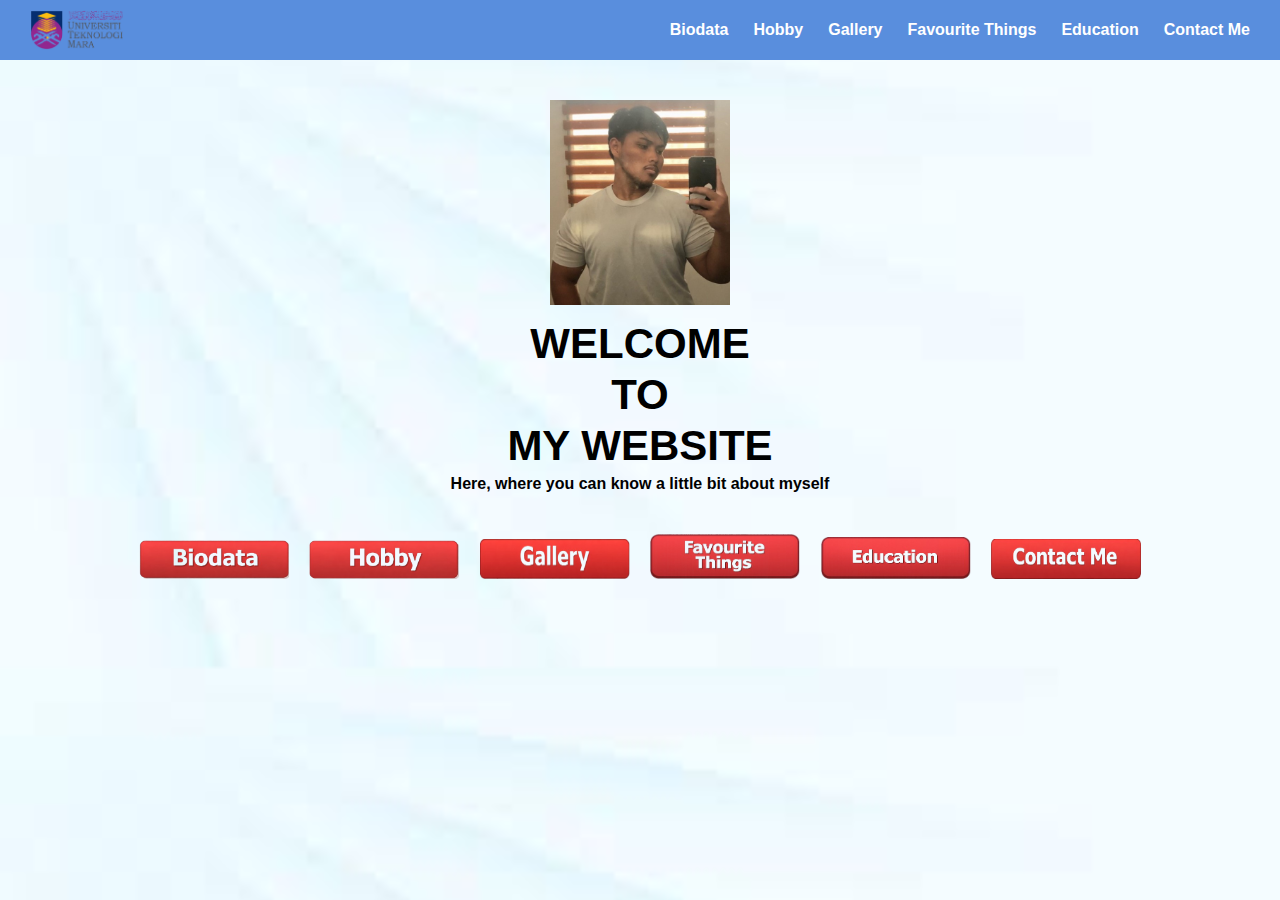
<file: index.html>
<!DOCTYPE html>
<html lang="en">

<head>
    <meta charset="UTF-8">
    <meta name="viewport" content="width=device-width, initial-scale=1.0">
    <title>Shed's Website</title>
    <link rel="stylesheet" href="style.css"> 
</head>

<body>

<nav>
    <img src="gambar.jpg/logo_uitm.png" alt="UiTM Logo" class="logo-nav">
    <div class="nav-links">
        <a href="biodata.html">Biodata</a>
        <a href="hobby.html">Hobby</a>
        <a href="gallery.html">Gallery</a>
        <a href="fav_things.html">Favourite Things</a>
        <a href="education.html">Education</a>
        <a href="contactme.html">Contact Me</a>
    </div>
</nav>

<!-- HERO section -->
<section class="hero">
    <img src="gambar.jpg/shedphoto.jpg" alt="Profile Picture">
    <h1>WELCOME</h1>
    <h1>TO</h1>
    <h1>MY WEBSITE</h1>
    <h4> Here, where you can know a little bit about myself</h4>
</section>

<!-- MENU section -->
<section class="menu-links">
    <a href="biodata.html"><img src="gambar.jpg/biodata_baru.png" alt="Biodata"></a>
    <a href="hobby.html"><img src="gambar.jpg/hobby_baru.png" alt="Hobby"></a>
    <a href="gallery.html"><img src="gambar.jpg/gallery.png" alt="Gallery" height="40" width="100"></a>
    <a href="fav_things.html"><img src="gambar.jpg/fav_things.png" alt="Favourite Things"></a>
    <a href="education.html"><img src="gambar.jpg/educaton.png" alt="Education"></a>
    <a href="contact_me.html"><img src="gambar.jpg/contact_me.png" alt="Contact" height="40" width="100"></a>
</section>

</body>
</html>
</file>
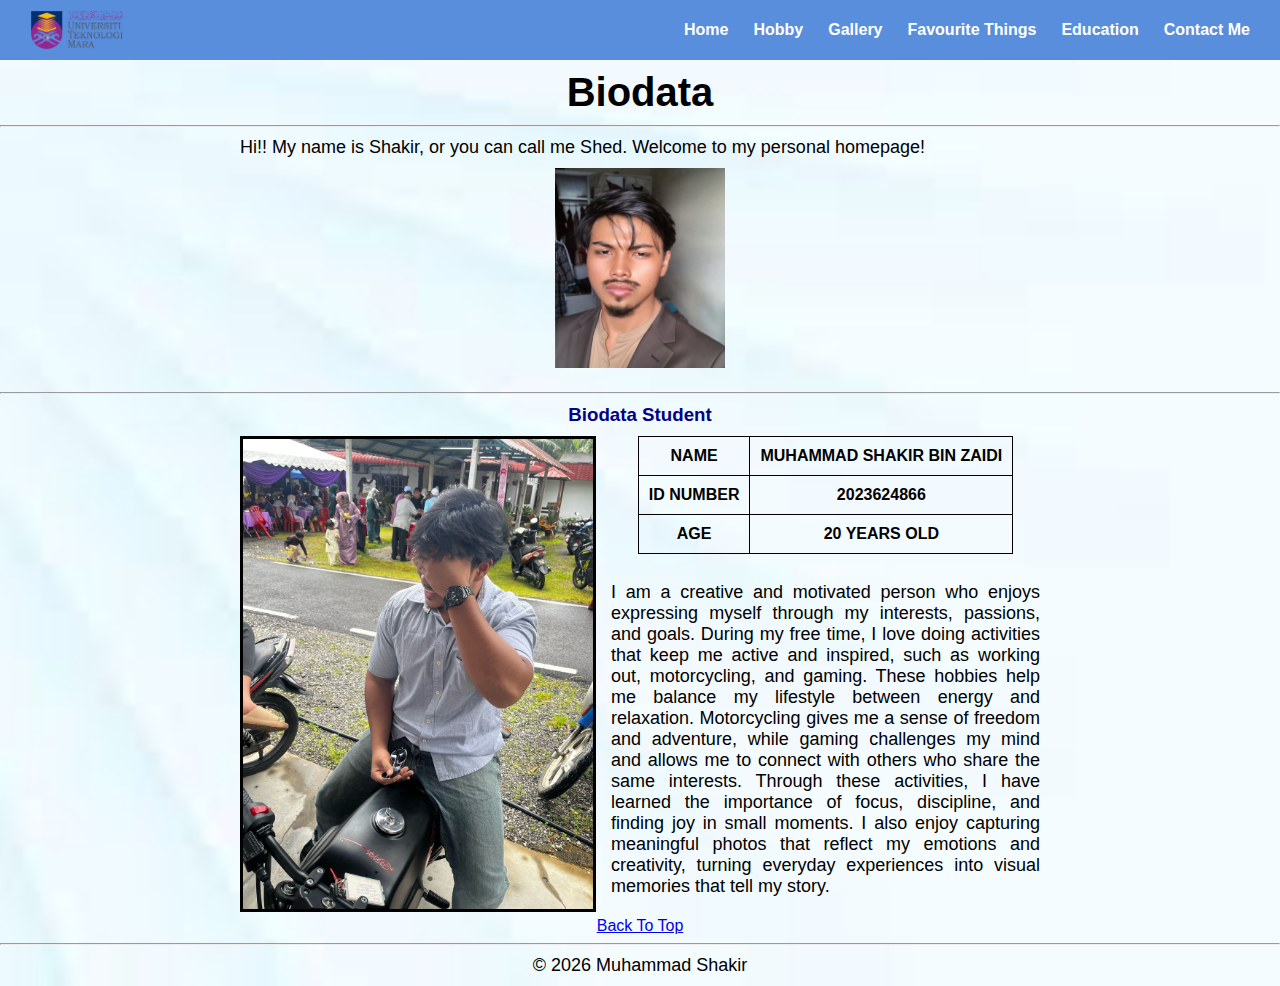
<file: biodata.html>
<!DOCTYPE html>
<html lang="en">
<head>
    <meta charset="UTF-8">
    <title>Biodata</title>
    <link rel="stylesheet" href="style.css"> 
</head>

<body>
<nav>
    <img src="gambar.jpg/logo_uitm.png" alt="UiTM Logo">
    <div class="nav-links">
        <a href="index.html">Home</a>
        <a href="hobby.html">Hobby</a>
        <a href="gallery.html">Gallery</a>
        <a href="fav_things.html">Favourite Things</a>
        <a href="education.html">Education</a>
        <a href="contactme.html">Contact Me</a>
    </div>
</nav>

<!-- HEADER -->
<header>
    <h1 class="text-center">Biodata</h1>
</header>

<hr>
<div class="text-center text-block">
<p>
Hi!! My name is Shakir, or you can call me Shed. Welcome to my personal homepage!
</p>
<img src="gambar.jpg/profile_picture1.jpg" alt="Profile Picture" height="200" width="170">
</div>

<hr>
<div class="text-center text-block">
<h3>Biodata Student</h3>
<img src="gambar.jpg/gmbr_2.jpg" alt="Student Picture" style="float:left; width:350px; height:470px; margin-right:15px; border:3px solid black;">

<table style="margin: 0 auto; border-collapse: collapse;">
    <tr>
        <th style="padding:10px; border:1px solid black;">NAME</th>
        <th style="padding:10px; border:1px solid black;">MUHAMMAD SHAKIR BIN ZAIDI</th>
    </tr>
    <tr>
        <th style="padding:10px; border:1px solid black;">ID NUMBER</th>
        <th style="padding:10px; border:1px solid black;">2023624866</th>
    </tr>
    <tr>
        <th style="padding:10px; border:1px solid black;">AGE</th>
        <th style="padding:10px; border:1px solid black;">20 YEARS OLD</th>
    </tr>
</table>
<br>

<p>

I am a creative and motivated person who enjoys expressing myself through my interests, passions, and goals. 
During my free time, I love doing activities that keep me active and inspired, such as working out, motorcycling, and gaming. 
These hobbies help me balance my lifestyle between energy and relaxation. Motorcycling gives me a sense of freedom and adventure, 
while gaming challenges my mind and allows me to connect with others who share the same interests. 
Through these activities, I have learned the importance of focus, discipline, and finding joy in small moments. 
I also enjoy capturing meaningful photos that reflect my emotions and creativity, turning everyday experiences into visual memories that tell my story.
</p>
</div>
<a href="#top">Back To Top</a> 
<hr>
<p class="text-center">© 2026 Muhammad Shakir</p>
</body>
</html>
</file>
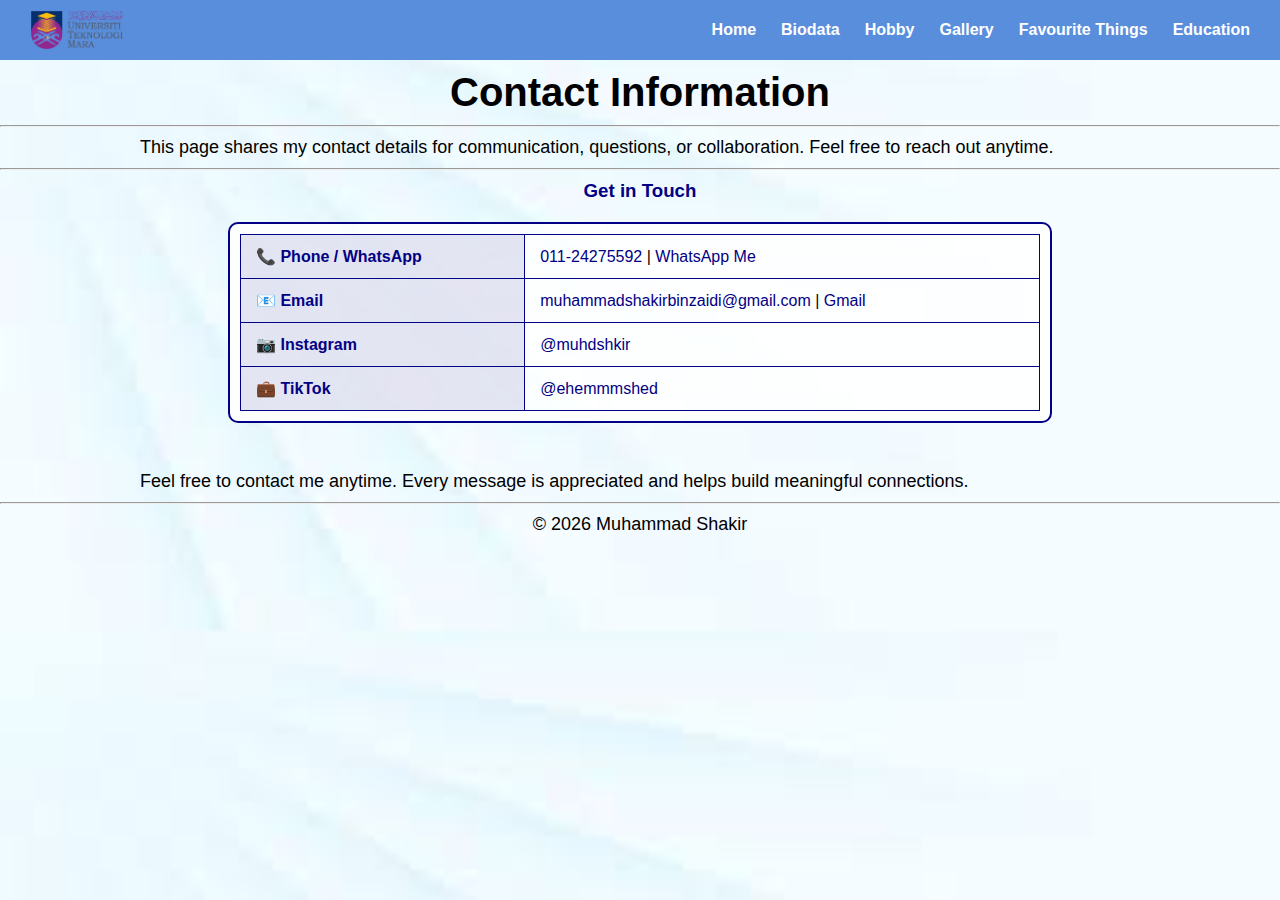
<file: contactme.html>
<!DOCTYPE html>
<html lang="en">

<head>
    <meta charset="UTF-8">
    <meta name="viewport" content="width=device-width, initial-scale=1.0">
    <title>Contact Me</title>
    <link rel="stylesheet" href="style.css"> 
</head>

<body>
<nav>
    <img src="gambar.jpg/logo_uitm.png" alt="UiTM Logo" class="logo-nav">
    <div class="nav-links">
        <a href="index.html">Home</a>
        <a href="biodata.html">Biodata</a>
        <a href="hobby.html">Hobby</a>
        <a href="gallery.html">Gallery</a>
        <a href="fav_things.html">Favourite Things</a>
        <a href="education.html">Education</a>
    </div>
</nav>

<header>
    <h1>Contact Information</h1>
</header>
<hr>

<p>
This page shares my contact details for communication, questions, or collaboration.
Feel free to reach out anytime.
</p>

<hr>

<h3>Get in Touch</h3>

<div class="contact-table">
    <table>
        <tr>
            <th>📞 Phone / WhatsApp</th>
            <td>
                <a href="tel:+601124275592">011-24275592</a> |
                <a href="https://wa.me/601124275592" target="_blank">WhatsApp Me</a>
            </td>
        </tr>
        <tr>
            <th>📧 Email</th>
            <td>
                <a href="mailto:muhammadshakirbinzaidi@gmail.com">muhammadshakirbinzaidi@gmail.com</a> |
                <a href="https://mail.google.com/mail/u/0/?tab=rm&ogbl#inbox?compose=new" target="_blank">Gmail</a>
            </td>
        </tr>
        <tr>
            <th>📷 Instagram</th>
            <td>
                <a href="https://www.instagram.com/muhdshkir/" target="_blank">@muhdshkir</a>
            </td>
        </tr>
        <tr>
            <th>💼 TikTok</th>
            <td>
                <a href="https://www.tiktok.com/@ehemmshed" target="_blank">@ehemmmshed</a>
            </td>
        </tr>
    </table>
</div>

<br>
<p>
Feel free to contact me anytime. Every message is appreciated and helps build meaningful connections.
</p>

<hr>
<p class="text-center">© 2026 Muhammad Shakir</p>

</body>
</html>
</file>
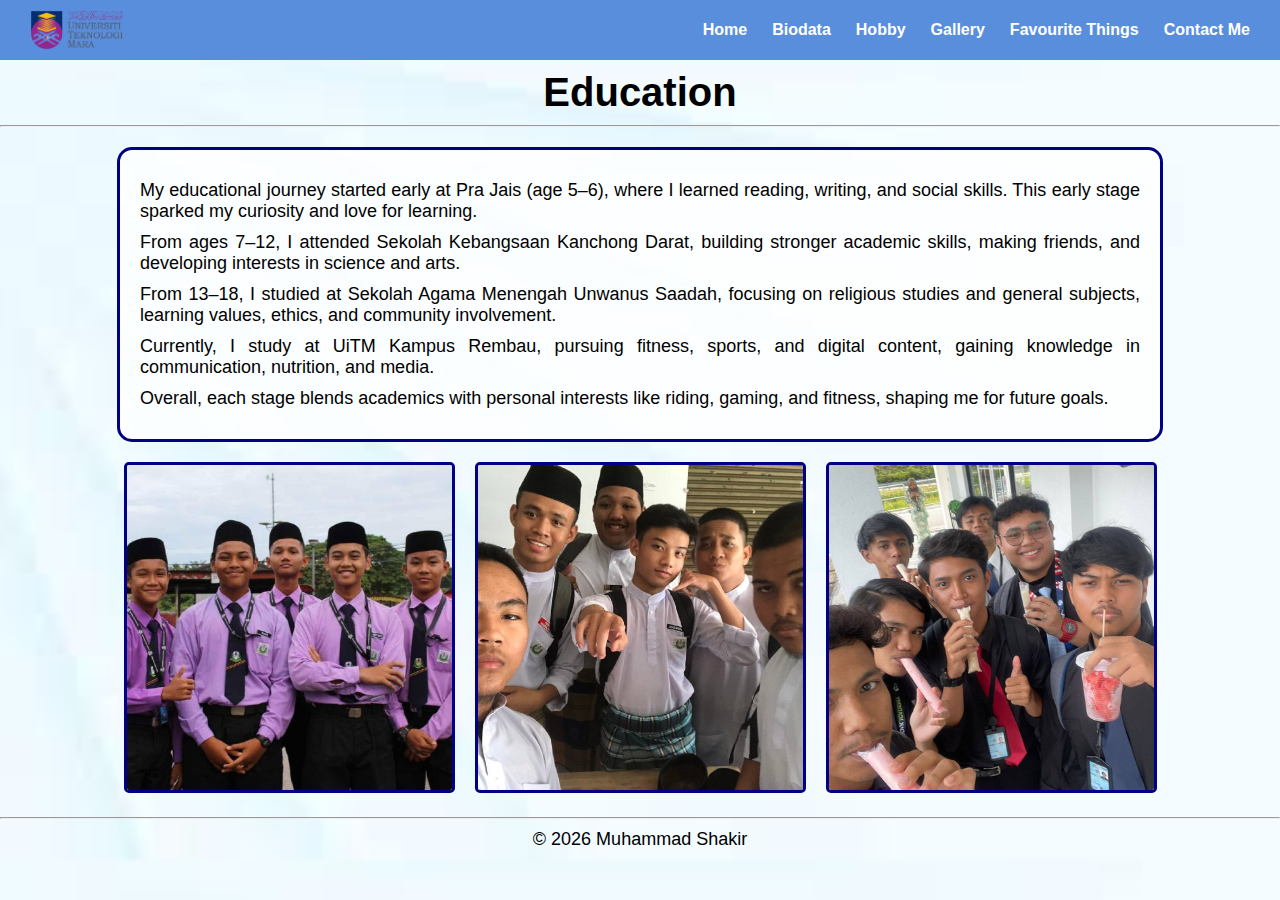
<file: education.html>
<!DOCTYPE html>
<html lang="en">

<head>
    <meta charset="UTF-8">
    <meta name="viewport" content="width=device-width, initial-scale=1.0">
    <title>Education</title>
    <link rel="stylesheet" href="style.css"> 
</head>

<body>
<nav>
    <img src="gambar.jpg/logo_uitm.png" alt="UiTM Logo" class="logo-nav">
    <div class="nav-links">
        <a href="index.html">Home</a>
        <a href="biodata.html">Biodata</a>
        <a href="hobby.html">Hobby</a>
        <a href="gallery.html">Gallery</a>
        <a href="fav_things.html">Favourite Things</a>
        <a href="contactme.html">Contact Me</a>
    </div>
</nav>

<header>
    <h1>Education</h1>
</header>
<hr>

<div class="education-box">
    <p>
        My educational journey started early at Pra Jais (age 5–6), where I learned reading, writing, and social skills.
        This early stage sparked my curiosity and love for learning.
    </p>

    <p>
        From ages 7–12, I attended Sekolah Kebangsaan Kanchong Darat, building stronger academic skills,
        making friends, and developing interests in science and arts.
    </p>

    <p>
        From 13–18, I studied at Sekolah Agama Menengah Unwanus Saadah, focusing on religious studies and general subjects,
        learning values, ethics, and community involvement.
    </p>

    <p>
        Currently, I study at UiTM Kampus Rembau, pursuing fitness, sports, and digital content,
        gaining knowledge in communication, nutrition, and media.
    </p>

    <p>
        Overall, each stage blends academics with personal interests like riding, gaming, and fitness,
        shaping me for future goals.
    </p>
</div>

<div class="gallery">
    <a href="gambar.jpg/samus.jpg">
    <img src="gambar.jpg/samus.jpg" alt="Sekolah Agama Menengah Unwanus Saadah"></a>
    <a href="gambar.jpg/samus_botak.jpg">
    <img src="gambar.jpg/samus_botak.jpg" alt="Sekolah Agama Menengah Unwanus Saadah Lain"></a>
    <a href="gambar.jpg/kt_uitm.jpg">
    <img src="gambar.jpg/kt_uitm.jpg" alt="UiTM Kampus Rembau"></a>
</div>

<hr>
<p class="text-center">© 2026 Muhammad Shakir</p>

</body>
</html>
</file>
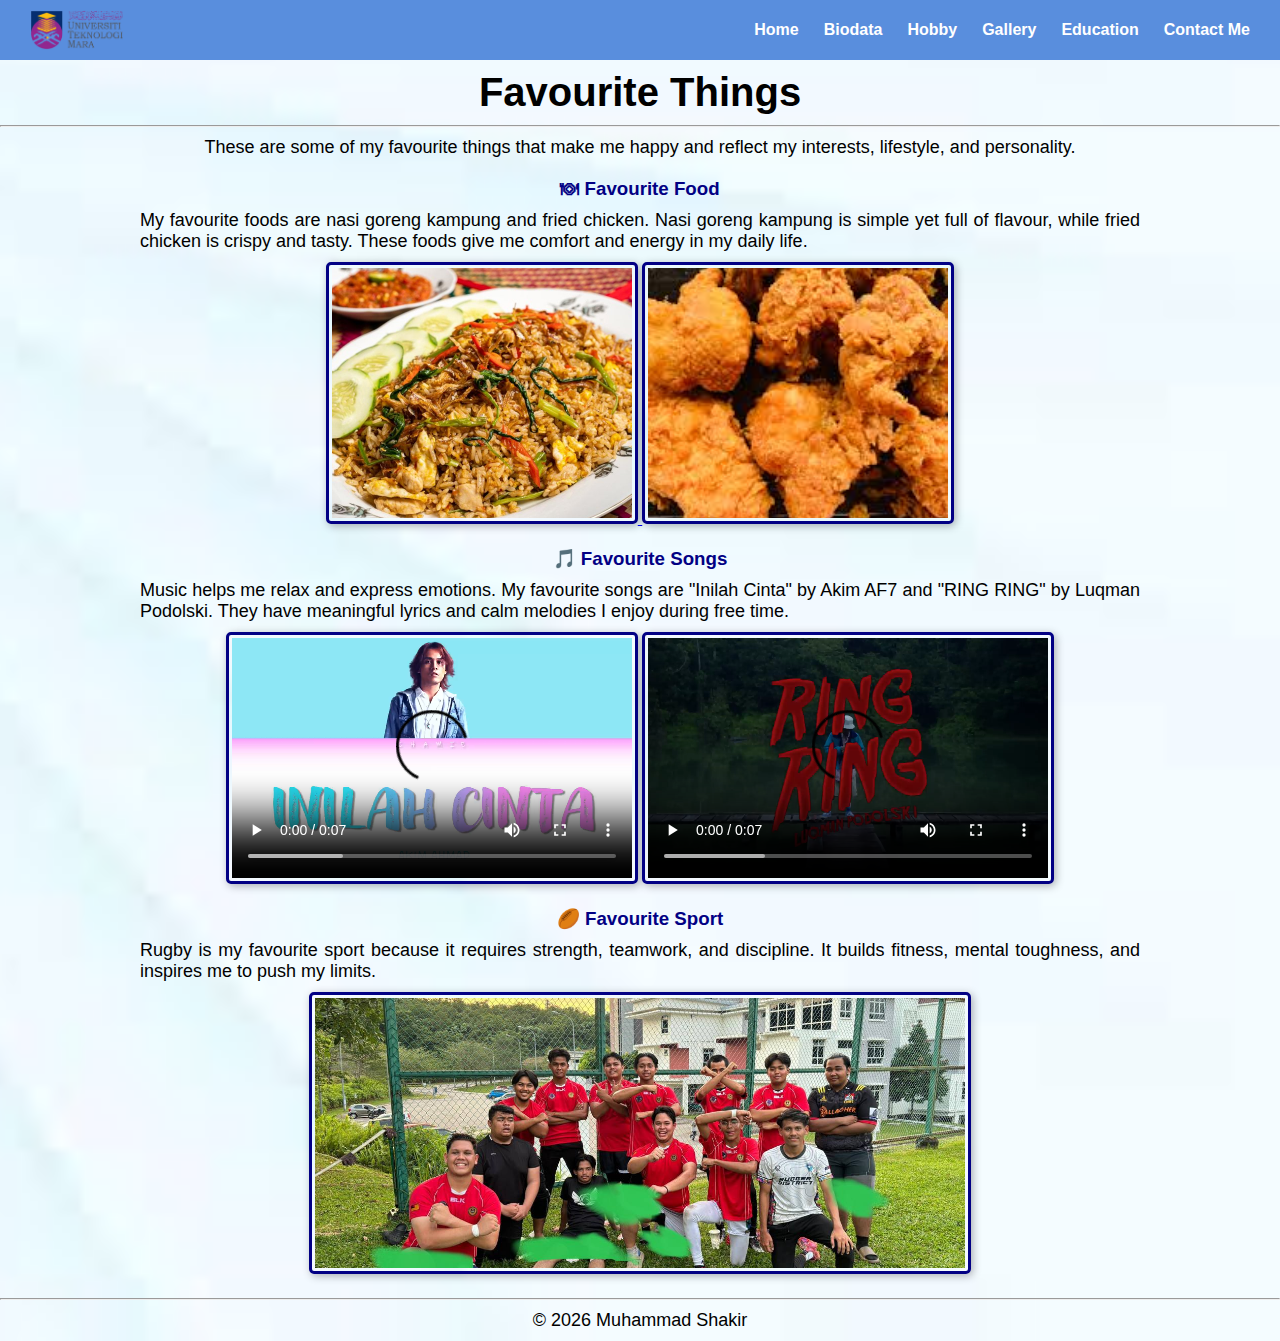
<file: fav_things.html>
<!DOCTYPE html>
<html lang="en">

<head>
    <meta charset="UTF-8">
    <meta name="viewport" content="width=device-width, initial-scale=1.0">
    <title>Favourite Things</title>
    <link rel="stylesheet" href="style.css"> 
</head>

<body>
<nav>
    <img src="gambar.jpg/logo_uitm.png" alt="UiTM Logo" class="logo-nav">
    <div class="nav-links">
        <a href="index.html">Home</a>
        <a href="biodata.html">Biodata</a>
        <a href="hobby.html">Hobby</a>
        <a href="gallery.html">Gallery</a>
        <a href="education.html">Education</a>
        <a href="contactme.html">Contact Me</a>
    </div>
</nav>

<header>
    <h1>Favourite Things</h1>
</header>

<hr>
<p class="text-center">These are some of my favourite things that make me 
    happy and reflect my interests, lifestyle, and personality.
</p>

<section class="fav-section">
    <h3>🍽 Favourite Food</h3>
    <p>
        My favourite foods are nasi goreng kampung and fried chicken. Nasi goreng kampung is simple yet full of flavour,
        while fried chicken is crispy and tasty. These foods give me comfort and energy in my daily life.
    </p>
    <div class="fav-images">
        <a href="gambar.jpg/Nasi_Goreng_Kampung.jpg">
            <img src="gambar.jpg/Nasi_Goreng_Kampung.jpg" alt="Nasi Goreng" height="250" width="300">


        </a>
        <a href="gambar.jpg/ayam_goreng.jpg">
            <img src="gambar.jpg/ayam_goreng.jpg" alt="Fried Chicken" height="250" width="300">
        </a>
    </div>
</section>

<section class="fav-section">
    <h3>🎵 Favourite Songs</h3>
    <p>
        Music helps me relax and express emotions. My favourite songs are "Inilah Cinta" by Akim AF7
        and "RING RING" by Luqman Podolski. They have meaningful lyrics and calm melodies I enjoy during free time.
    </p>
    <div class="fav-media">
        <video width="400" height="240" controls>
            <source src="video/akim_majistret.mp4" type="video/mp4">
        </video>
        <video width="400" height="240" controls>
            <source src="video/luqman_podolski.mp4" type="video/mp4">
        </video>
    </div>
</section>

<section class="fav-section">
    <h3>🏉 Favourite Sport</h3>
    <p>
        Rugby is my favourite sport because it requires strength, teamwork, and discipline. It builds fitness,
        mental toughness, and inspires me to push my limits.
    </p>
    <div class="fav-images">
        <a href="gambar.jpg/rugby.jpg">
            <img src="gambar.jpg/rugby.jpg" alt="Rugby" height="270" width="650">
        </a>
    </div>
</section>

<hr>

<p class="text-center">© 2026 Muhammad Shakir</p>

</body>
</html>
</file>
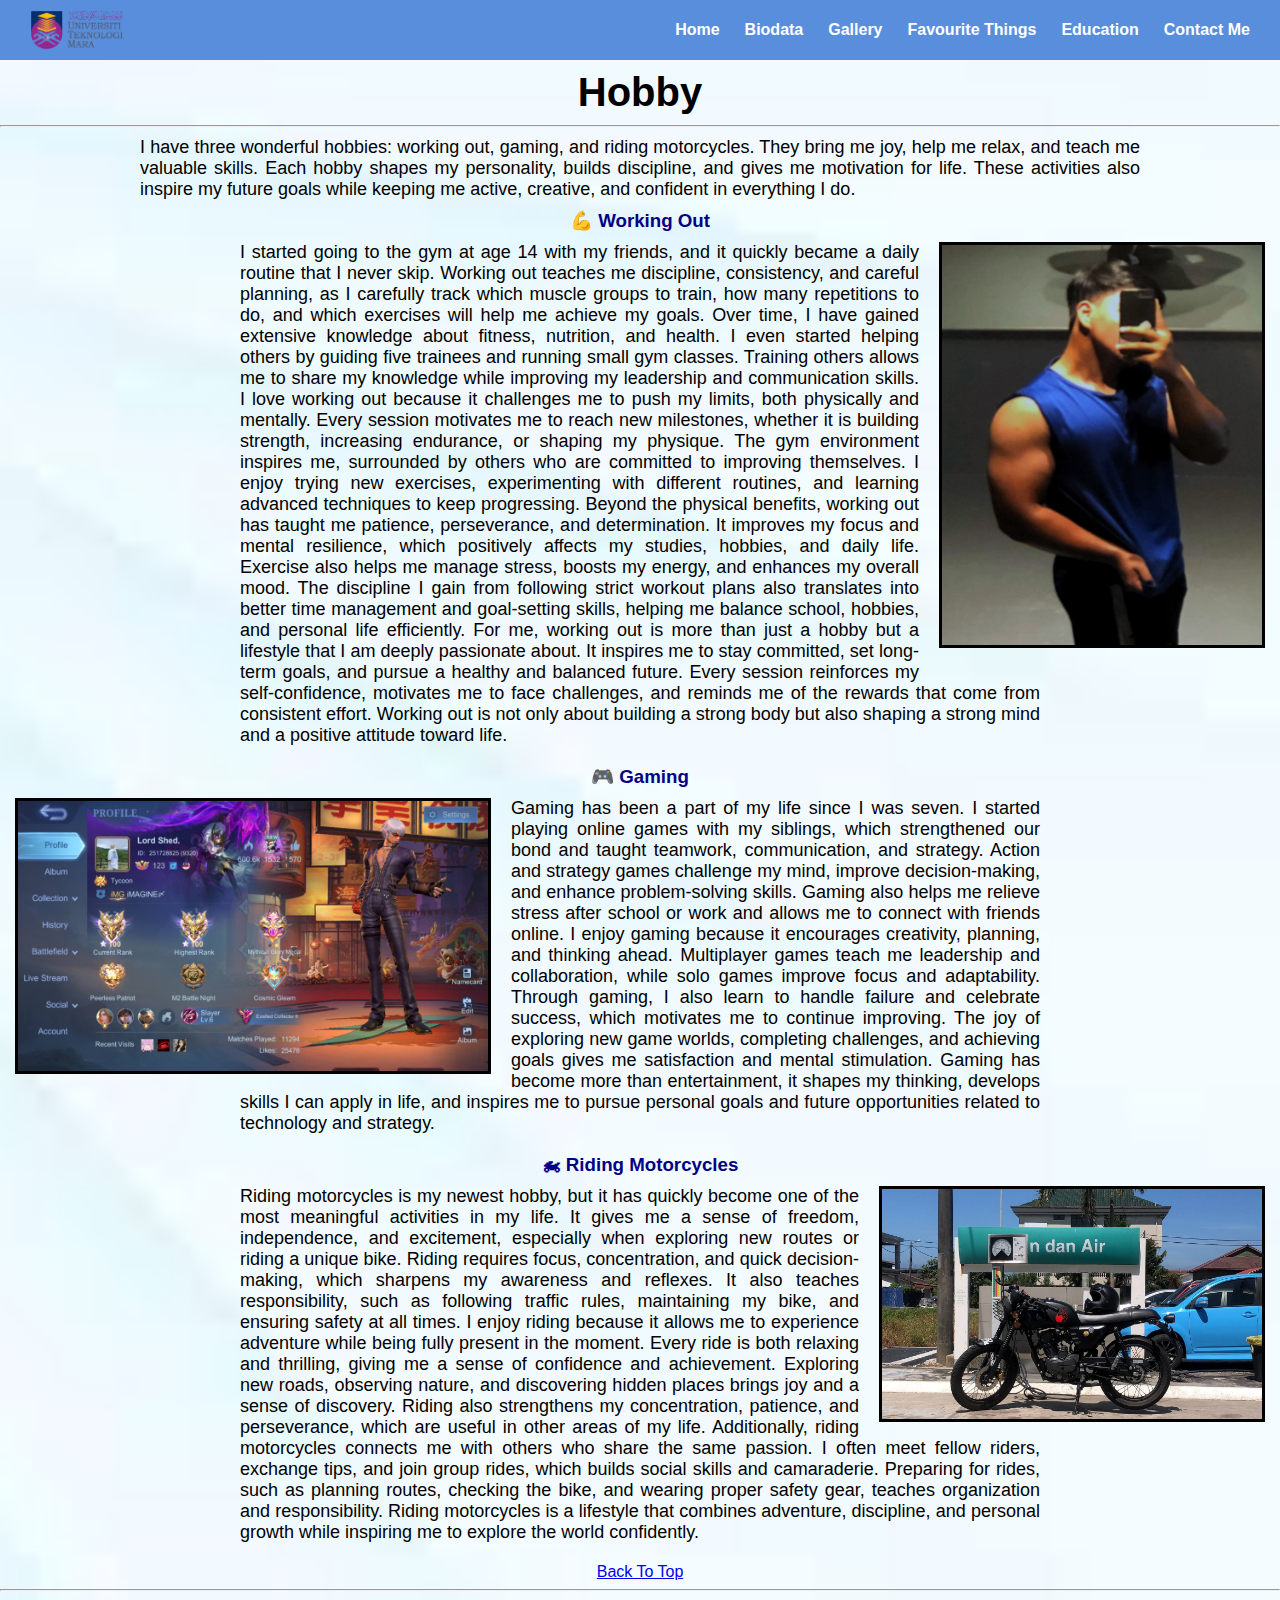
<file: hobby.html>
<!DOCTYPE html>
<html lang="en">
<head>
    <meta charset="UTF-8">
    <title>Hobby</title>
    <link rel="stylesheet" href="style.css">
</head>

<body>

<nav>
    <img src="gambar.jpg/logo_uitm.png" alt="UiTM Logo">
    <div class="nav-links">
        <a href="index.html">Home</a>
        <a href="biodata.html">Biodata</a>
        <a href="gallery.html">Gallery</a>
        <a href="fav_things.html">Favourite Things</a>
        <a href="education.html">Education</a>
        <a href="contactme.html">Contact Me</a>
    </div>
</nav>

<header>
    <h1 class="text-center">Hobby</h1>
</header>

<hr>

<div class="text-center">
<p>
I have three wonderful hobbies: working out, gaming, and riding motorcycles. 
They bring me joy, help me relax, and teach me valuable skills. 
Each hobby shapes my personality, builds discipline, and gives me motivation for life. 
These activities also inspire my future goals while keeping me active, creative, and confident in everything I do.
</p>
</div>

<h3 class="text-center">💪 Working Out</h3>
<img src="gambar.jpg/gmbr_gym.jpg" class="float-right" height="400" width="320" hspace="15" border="3" alt="Gym">
<div class="text-center text-block">
<p>
I started going to the gym at age 14 with my friends, and it quickly became a daily routine that I never skip. 
Working out teaches me discipline, consistency, and careful planning, as I carefully track which muscle groups to train, 
how many repetitions to do, and which exercises will help me achieve my goals. Over time, I have gained extensive knowledge about fitness, nutrition, and health.
I even started helping others by guiding five trainees and running small gym classes. Training others allows me to share my knowledge while improving my leadership and communication skills. 
I love working out because it challenges me to push my limits, both physically and mentally. Every session motivates me to reach new milestones, whether it is building strength, increasing endurance, or shaping my physique. 
The gym environment inspires me, surrounded by others who are committed to improving themselves. I enjoy trying new exercises, experimenting with different routines, and learning advanced techniques to keep progressing.
Beyond the physical benefits, working out has taught me patience, perseverance, and determination. It improves my focus and mental resilience, which positively affects my studies, hobbies, and daily life. 
Exercise also helps me manage stress, boosts my energy, and enhances my overall mood. The discipline I gain from following strict workout plans also translates into better time management and goal-setting skills, helping me balance school, hobbies, and personal life efficiently. 
For me, working out is more than just a hobby but a lifestyle that I am deeply passionate about. It inspires me to stay committed, set long-term goals, and pursue a healthy and balanced future. 
Every session reinforces my self-confidence, motivates me to face challenges, and reminds me of the rewards that come from consistent effort. Working out is not only about building a strong body but also shaping a strong mind and a positive attitude toward life.
</p>
</div>

<h3 class="text-center">🎮 Gaming</h3>
<img src="gambar.jpg/profml.jpg" class="float-left" height="270" width="470" hspace="15" border="3" alt="Gaming">
<div class="text-center text-block">
<p>
Gaming has been a part of my life since I was seven. I started playing online games with my siblings, which strengthened our bond and taught teamwork, communication, and strategy.
Action and strategy games challenge my mind, improve decision-making, and enhance problem-solving skills. Gaming also helps me relieve stress after school or work and allows me to connect with friends online.
I enjoy gaming because it encourages creativity, planning, and thinking ahead. Multiplayer games teach me leadership and collaboration, while solo games improve focus and adaptability. Through gaming, I also learn to handle failure and celebrate success, which motivates me to continue improving. 
The joy of exploring new game worlds, completing challenges, and achieving goals gives me satisfaction and mental stimulation.
Gaming has become more than entertainment, it shapes my thinking, develops skills I can apply in life, and inspires me to pursue personal goals and future opportunities related to technology and strategy.
</p>
</div>

<h3 class="text-center">🏍 Riding Motorcycles</h3>
<img src="gambar.jpg/petronas.jpg" class="float-right" height="230" width="380" hspace="15" border="3" alt="Motorcycle">
<div class="text-center text-block">
<p>
Riding motorcycles is my newest hobby, but it has quickly become one of the most meaningful activities in my life. 
It gives me a sense of freedom, independence, and excitement, especially when exploring new routes or riding a unique bike.
Riding requires focus, concentration, and quick decision-making, which sharpens my awareness and reflexes. 
It also teaches responsibility, such as following traffic rules, maintaining my bike, and ensuring safety at all times. 
I enjoy riding because it allows me to experience adventure while being fully present in the moment. 
Every ride is both relaxing and thrilling, giving me a sense of confidence and achievement. 
Exploring new roads, observing nature, and discovering hidden places brings joy and a sense of discovery. Riding also strengthens my concentration, patience, and perseverance, which are useful in other areas of my life. 
Additionally, riding motorcycles connects me with others who share the same passion. I often meet fellow riders, exchange tips, and join group rides, which builds social skills and camaraderie. 
Preparing for rides, such as planning routes, checking the bike, and wearing proper safety gear, teaches organization and responsibility. Riding motorcycles is a lifestyle that combines adventure, discipline, and personal growth while inspiring me to explore the world confidently.
</p>
</div>
<a href="#top">Back To Top</a> 
<hr>
<p class="text-center">© 2026 Muhammad Shakir</p>

</body>
</html>
</file>
<file: style.css>
body {
     margin: 0;
     font-family: Arial, sans-serif;
     background-image: url("gambar.jpg/baru.jpg");
     background-size: cover;
     background-position: center;
     color: black;
     text-align: center;
}

p {
     font-size: 18px;
     margin: 10px auto;
     max-width: 1000px;
     text-align: justify;
}

h1 {
     font-family: Impact, sans-serif;
     font-size: 40px;
     margin: 10px 0;
}

h3 {
     color: rgb(2, 0, 132);
     margin: 10px 0;
}

/* =====================================================
   NAVIGATION BAR
   ===================================================== */
nav {
     display: flex;
     justify-content: space-between;
     align-items: center;
     background-color: rgb(89, 142, 221);
     padding: 10px 30px;
}

nav img {
     height: 40px;
}

nav .nav-links {
     display: flex;
     gap: 25px;
}

nav a {
     color: white;
     text-decoration: none;
     font-weight: bold;
}

nav a:hover {
     text-decoration: underline;
}

/* =====================================================
   HERO / WELCOME PAGE
   ===================================================== */
.hero {
     padding: 40px 20px 10px;
}

.hero img {
     width: 180px;
     margin-bottom: 8px;
}

.hero h1 {
     font-size: 42px;
     margin: 3px 0;
     opacity: 1;
}

.hero h4 {
     font-size: 16px;
     margin-top: 5px;
     opacity: 1;
}

/* =====================================================
   MENU LINKS (WELCOME PAGE)
   ===================================================== */
.menu-links {
     padding: 5px 0 30px;
}

.menu-links a {
     display: inline-block;
     margin: 5px 8px;
     opacity: 1;
}

.menu-links img {
     width: 150px;
     transition: transform 0.3s ease, filter 0.3s ease;
}

.menu-links img:hover {
     transform: scale(1.08);
     filter: drop-shadow(0 4px 8px rgba(0,0,0,0.3));
}

/* =====================================================
   TEXT UTILITIES
   ===================================================== */
.text-center {
     text-align: center;
}

.text-block {
     max-width: 800px;
     margin: 0 auto 20px;
}

/* =====================================================
   BIODATA / GENERAL CONTENT
   ===================================================== */
.content-block {
     max-width: 1000px;
     margin: 20px auto;
     text-align: justify;
}

.biodata-img {
     float: left;
     width: 350px;
     height: 470px;
     margin-right: 15px;
     border: 3px solid black;
}

/* =====================================================
   FLOAT UTILITIES (HOBBY PAGE)
   ===================================================== */
.float-left {
     float: left;
     margin-right: 20px;
     margin-bottom: 15px;
}

.float-right {
     float: right;
     margin-left: 20px;
     margin-bottom: 15px;
}

.hobby-text {
     text-align: justify;
     max-width: 700px;
     margin: 0 auto;
}

.hobby-section img {
     border: 3px solid rgb(2,0,132);
     border-radius: 5px;
     float: left;
     margin-right: 15px;
}

/* =====================================================
   GALLERY PAGE
   ===================================================== */
.gallery-section {
     text-align: center;
     margin: 15px 0;
}

.gallery-table {
     width: 350px;
     border: 2px solid black;
     margin: 0 auto;
     border-collapse: collapse;
     cellspacing: 10px;
     cellpadding: 10px;
}

.gallery-table td {
     padding: 10px;
     text-align: center;
}

.gallery {
     display: flex;
     justify-content: center;
     gap: 20px;
     flex-wrap: wrap;
     margin: 20px auto;
}

.gallery img {
     width: 325px;
     height: 325px;
     object-fit: cover;
     border: 3px solid rgb(2, 0, 132);
     border-radius: 5px;
}

/* =====================================================
   FAVOURITE THINGS - BORDER & STYLE
   ===================================================== */
.intro {
     text-align: center;
     margin: 20px 0;
}

.fav-section {
     margin: 20px 0;
}

.fav-images img,
.fav-media video {
     border: 3px solid rgb(2,0,132);
     border-radius: 5px;
     padding: 3px;
     object-fit: cover;
     box-shadow: 2px 2px 8px rgba(0,0,0,0.3);
     transition: transform 0.3s ease;
}

.fav-images img:hover,
.fav-media video:hover {
     transform: scale(1.05);
}

/* =====================================================
   EDUCATION PAGE
   ===================================================== */
.education-box {
     max-width: 1000px;
     margin: 20px auto;
     padding: 20px;
     border: 3px solid rgb(2, 0, 132);
     border-radius: 15px;
     background-color: rgba(255, 255, 255, 0.8);
     text-align: justify;
     font-size: 18px;
}

.education img {
     width: 325px;
     height: 325px;
     object-fit: cover;
     border: 3px solid rgb(2, 0, 132);
     border-radius: 5px;
     margin: 10px;
}

/* =====================================================
   CONTACT PAGE TABLE
   ===================================================== */
.contact-table {
     max-width: 800px;
     margin: 20px auto;
     padding: 10px;
     background-color: rgba(255,255,255,0.85);
     border-radius: 10px;
     border: 2px solid rgb(2,0,132);
}

.contact-table table {
     width: 100%;
     border-collapse: collapse;
}

.contact-table th,
.contact-table td {
     padding: 12px 15px;
     border: 1px solid rgb(2,0,132);
     text-align: left;
     vertical-align: middle;
}

.contact-table th {
     font-weight: bold;
     background-color: rgba(2,0,132,0.1);
     color: rgb(2,0,132);
}

.contact-table a {
     color: rgb(2,0,132);
     text-decoration: none;
}

.contact-table a:hover {
     text-decoration: underline;
}

/* =====================================================
   HOVER EFFECTS 
   ===================================================== */
.hover-effect:hover {
     transform: scale(1.05);
     transition: transform 0.3s ease, filter 0.3s ease;
     filter: drop-shadow(0 4px 8px rgba(0,0,0,0.3));
}
</file>
